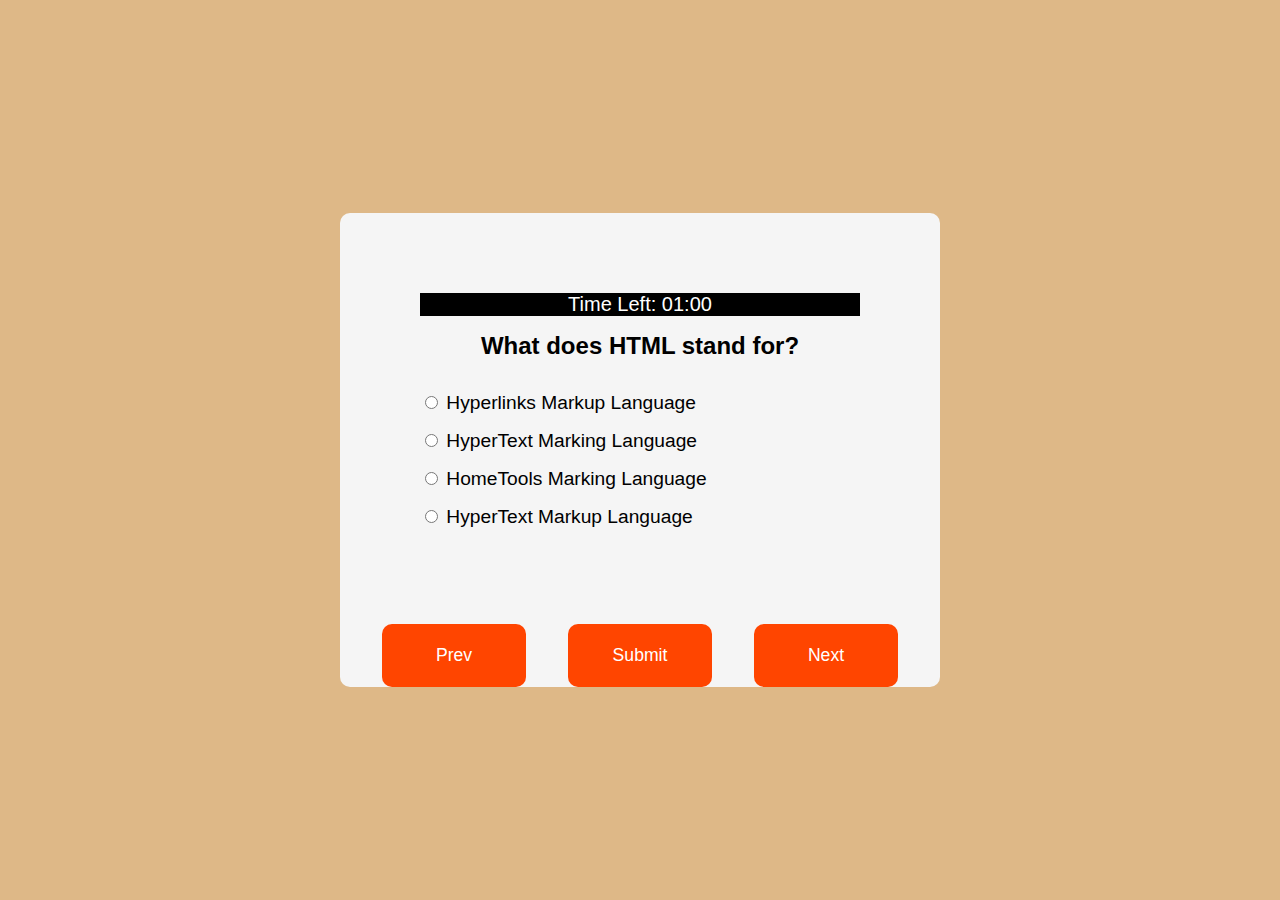
<file: Quiz-App/index.html>
<!DOCTYPE html>
<html lang="en">
  <head>
    <meta charset="UTF-8" />
    <meta name="viewport" content="width=device-width, initial-scale=1.0" />
    <title>Quiz App</title>
    <link rel="stylesheet" href="styles.css" />
  </head>
  <body>
    <div class="quiz-container" id="quiz">
      <div class="quiz-header">
        <div class="time">Time Left: <span id="timer">01:00</span></div>
        <h2 id="Question">Question text</h2>
        <ul>
          <li>
            <input type="radio" name="answer" id="a" class="answer" />
            <label for="a" id="a_text">A1</label>
          </li>
          <li>
            <input type="radio" name="answer" id="b" class="answer" />
            <label for="b" id="b_text">A2</label>
          </li>
          <li>
            <input type="radio" name="answer" id="c" class="answer" />
            <label for="c" id="c_text">A3</label>
          </li>
          <li>
            <input type="radio" name="answer" id="d" class="answer" />
            <label for="d" id="d_text">A4</label>
          </li>
        </ul>
      </div>

      <div class="buttons-container">
        <button id="prevbtn">Prev</button>
        <button type="submit" id="submit">Submit</button>
        <button id="nextbtn">Next</button>
      </div>
    </div>
    <script src="index.js"></script>
  </body>
</html>
</file>
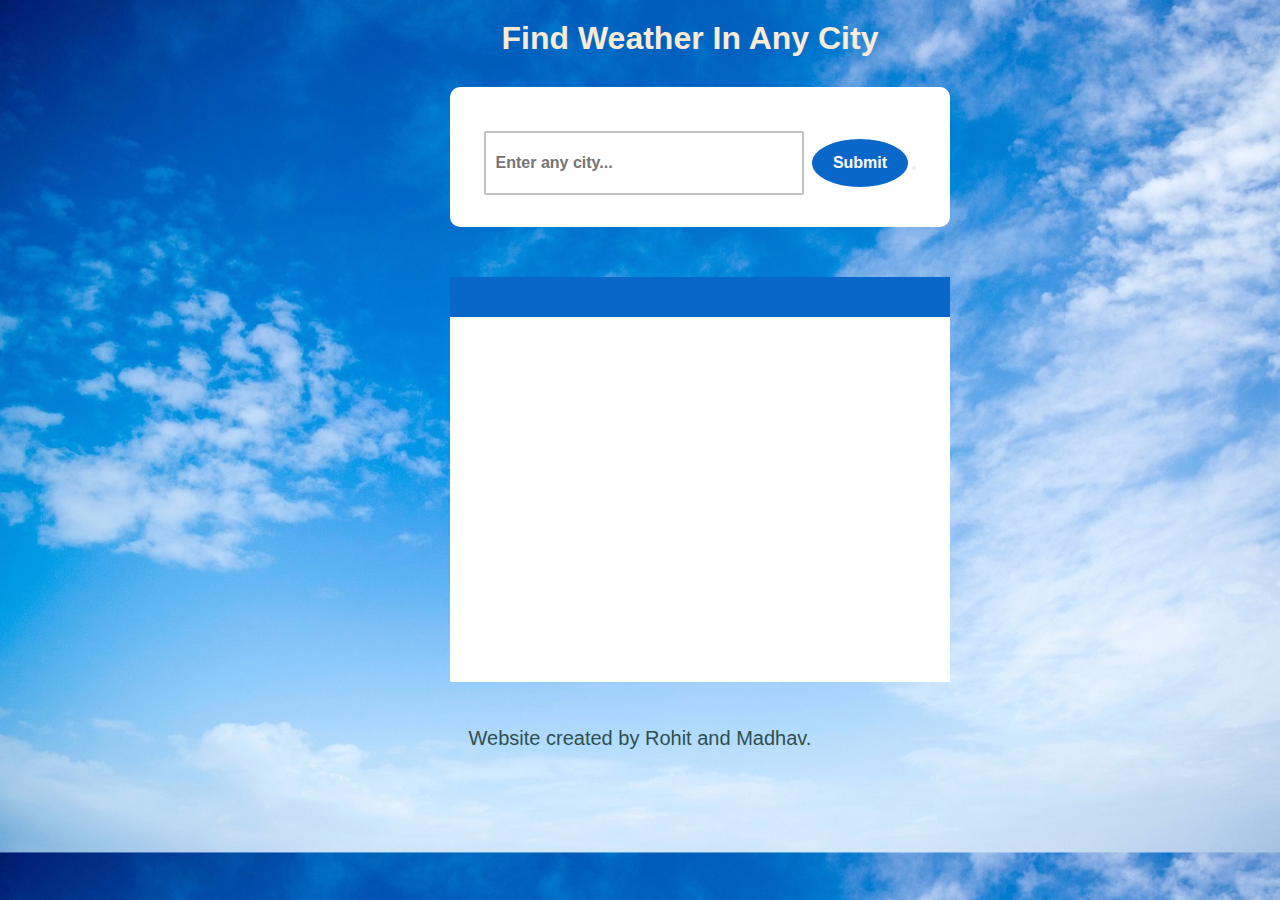
<file: Weather-finder/index.html>
<!DOCTYPE html>
<html lang="en">

<head>
  <title> Weather Finder</title>
  <link href="https://fonts.googleapis.com/css2?family=Indie+Flower&display=swap" rel="stylesheet">
  <link href="style.css" rel="stylesheet">
</head>

<body>
  <h1 class="fweather">Find Weather In Any City</h1>
  <div class="container-fluid">
    <section class="main">
      <section class="inputs">
        <input type="text" placeholder="Enter any city..." id="cityinput">
        <input type="submit" value="Submit" id="add">
        <button placeholder="submit" id="add"></button>
      </section>

      <section class="display">
        <div class="wrapper">
          <h2 id="cityoutput"></h2>
          <p id="description"></p>
          <p id="temp"></p>
          <p id="wind"></p>
          <p id="humidi"></p>
        </div>
      </section>
    </section>

  </div>
  <div class="credits">
   Website created by Rohit and Madhav.
  </div>
  <script src="script.js"></script>
</body>

</html>
</file>
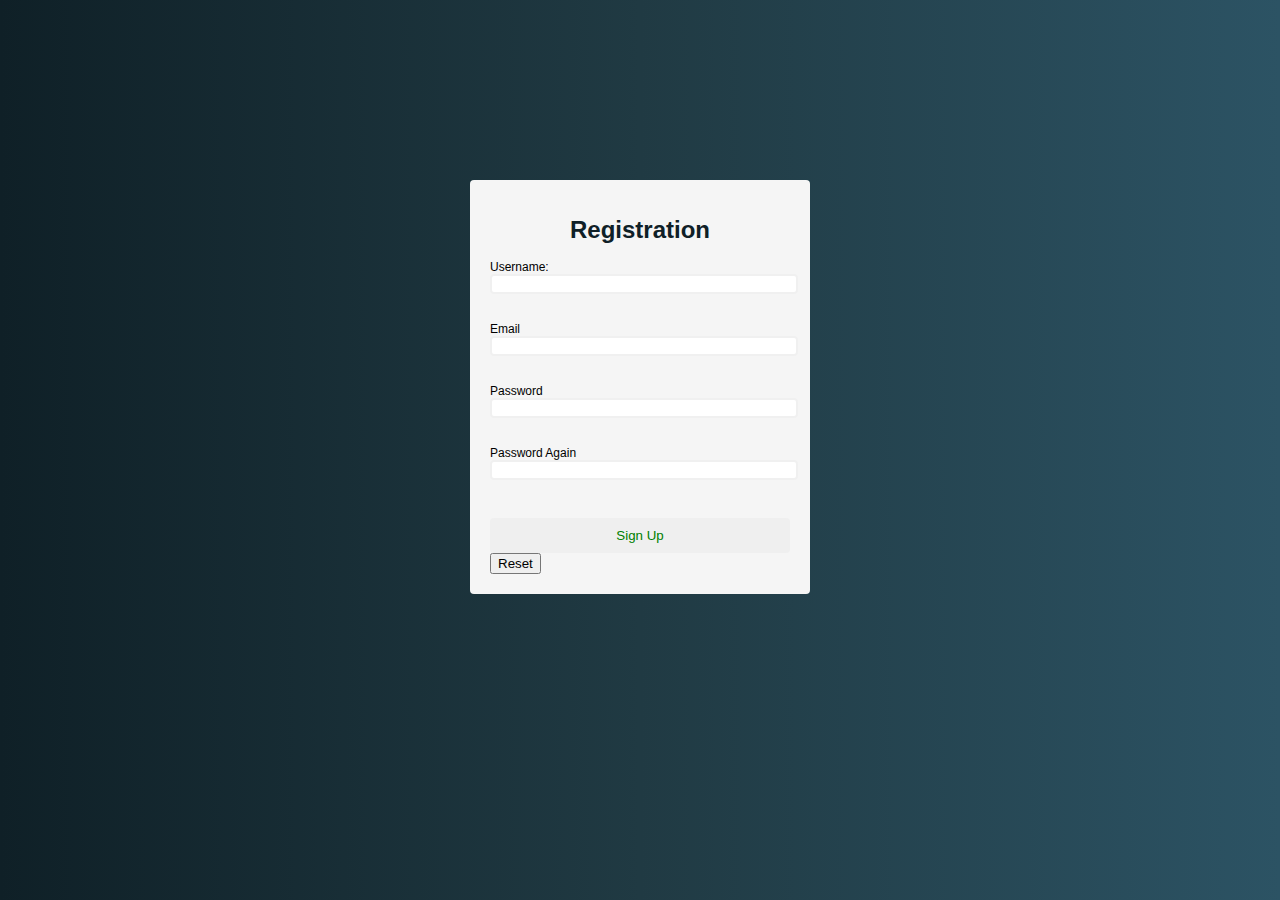
<file: regForm/test.html>
<!DOCTYPE html>
<html lang="en">
  <head>
    <meta charset="UTF-8" />
    <meta name="viewport" content="width=device-width, initial-scale=1.0" />
    <title>Form</title>
    <link rel="stylesheet" href="test.css" />
    <script defer src="test.js"></script>
  </head>
  <body>
    <div class="container">
      <form id="form" name="myform">
        <h1>Registration</h1>
        <div class="input-control">
          <label for="username">Username:</label>
          <input type="text" name="username" id="username" />
          <div class="error"></div>
        </div>
  
        <div class="input-control">
          <label for="email">Email</label>
          <input type="text" name="email" id="email" />
          <div class="error"></div>
        </div>
  
        <div class="input-control">
          <label for="password">Password</label>
          <input type="password" id="password" name="password" />
          <div class="error"></div>
        </div>
  
        <div class="input-control">
          <label for="password2">Password Again</label>
          <input type="password" id="password2" name="password2" />
          <div class="error"></div>
        </div>
        <button type="submit">Sign Up</button>
        <input type="reset" name="reset" id="reset" />
      </form>

    </div>
    
  </body>
</html>
</file>
<file: Quiz-App/styles.css>
*{
    box-sizing: border-box;
}

body{
    background-color: burlywood;
    font-family: sans-serif;
    display: flex;
    align-items: center;
    justify-content: center;
    overflow: hidden;
    height: 100vh;
    margin: 0;
}

.quiz-container{
    background-color: whitesmoke;
    width: 600px;
    border-radius: 10px;
    overflow: hidden;
}

.quiz-header{
    padding: 5rem;
}

h2{
    padding: 1rem;
    text-align: center;
    margin: 0px;
}

ul{
    list-style-type: none;
    padding: 0;
}

ul li{
    font-size: 1.2rem;
    margin: 1rem 0;
}

ul li label{
    cursor: pointer;
}

.buttons-container{
    display: flex;
    justify-content: space-evenly;
}

button{
    background-color: orangered;
    border-radius: 10px;
    color: white;
    padding: 1.3rem;
    width: 24%;
    border: none;
    cursor: pointer;
    font-size: 1.1rem;
}

button:hover{
    opacity: 0.9;
}

button:focus{
    outline: none;
}


.time{
    background-color: black;
    color: white;
    font-size: 20px;
    text-align: center;
    width: 100%;
}
</file>
<file: Weather-finder/style.css>
* {
  margin: 0;
  padding: 0;
  box-sizing: border-box;
  font-family:sans-serif;
}
body
{
  background: #116396;
  background-image: url("cloud1.jpg");
  background-size: cover;
}
.container-fluid
{
  width: 400px;
  margin: 60px auto;
  margin-top: 20px;
  margin-bottom:-15px;
  padding: 10px;
}
.inputs 
{
  padding: 2rem 0 2rem 0;
  text-align: center;
  justify-content: center;
  background: white;
  width:  500px;
  border-radius: 10px;
}
.inputs input[type="text"] 
{
  height: 4rem;
  width: 20rem;
  background: #212121;
  font-weight: bold;
  font-size: 1rem;
  padding: 10px;
  border: none;
  background-color: transparent;
  border: 2px solid #c2c2c2;
  border-radius: 2px;
  margin-right:4px ;
}
.inputs input[type="submit"] 
{
  height: 3rem;
  width: 6rem;
  background: #0a67ca;
  font-weight: bold;
  color: white;
  font-size: 1rem;
  margin-top: 20px;
  border: none;
  border-radius: 50%;
}
.display 
{
  text-align: center;
  color: #16a864;
  width:  500px;
}
.wrapper 
{
  margin: 0 9rem;
  background-color: white;
  height: 45vh;
  margin: 50px auto;
  border-radius: 2px;
}

.wrapper h2
{
  padding: 5px 0;
  text-align: center;
  background: #0a67ca;
  color: white;
  font-family: sans-serif;
}
.wrapper p
{
  margin:20px 50px;
  margin-right: 20px;
  text-align: left;
  color: #04214c;
  font-size:23px;
}
.wrapper h2 span
{
  font-size: 26px;
  color:aqua;
}
.wrapper p span
{
  color: aqua;
  font-size: 25px;
}

#cityoutput{ 
  height: 40px;
}

.fweather{
  margin-left:100px;
  font-family: sans-serif;
  text-align: center;
  margin-top: 20px;
  color:antiquewhite
}

.credits{
  font-size: 20px;
  font-family:sans-serif;
  text-align: center;
  margin-top:0px;
  color:darkslategray

}
</file>
<file: regForm/test.css>
body{
    background: linear-gradient(to right,#0f2027,#203a43,#2c5364);
    font-family: Verdana, Geneva, Tahoma, sans-serif;
}

#form{
    width: 300px;
    margin: 20vh auto 0 auto;
    padding: 20px;
    background-color: whitesmoke;
    border-radius: 4px;
    font-size: 12px;
}

#form h1{
    color: #0f2027;
    text-align: center;
}

#form button{
    padding: 10px;
    margin-top: 10px;
    width: 100%;
    color: green;
    background-color: rgb(rgb(41, 57, 194));
    border: none;
    border-radius: 4px;
}

.input-control{
    display: flex;
    flex-direction: column;
    margin-bottom: 15px;
} 

.input-control input{
    border: 2px solid #f0f0f0;
    border-radius: 4px;
    display: block;
    font-size: 12px;
    width: 100%;

}

.input-control input:focus{
    outline: 0;
}

.input-control.success input{
    border-color: #09c372;
}

.input-control.error input{
    border-color: #ff3860;
}

.input-control .error{
    color: red;
    font-size: 9px;
    height: 13px;
}
</file>
